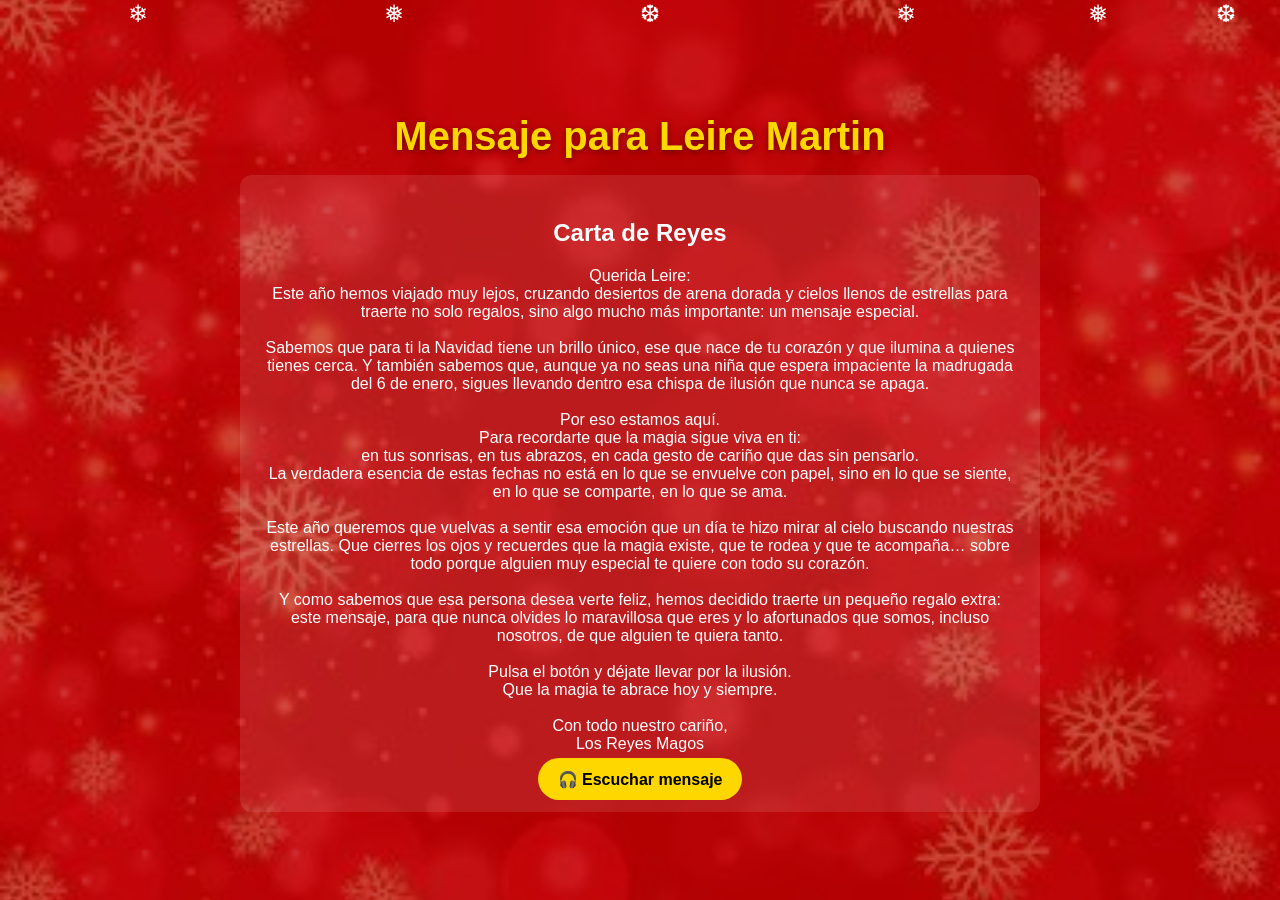
<file: index.html>
<!doctype html>
<html lang="es">
<head>
  <meta charset="utf-8" />
  <meta name="viewport" content="width=device-width, initial-scale=1" />
  <title>Mensaje para Leire Martin – Carta de Reyes</title>
  <link rel="stylesheet" href="styles.css" />
</head>
<body>
  <div class="overlay">
    <main class="container">
      <h1 class="title glow">Mensaje para Leire Martin</h1>
      <section class="card" aria-label="Carta de Reyes">
        <h2>Carta de Reyes</h2>
        <p>Querida Leire:<br />
        Este año hemos viajado muy lejos, cruzando desiertos de arena dorada y cielos llenos de estrellas para traerte no solo regalos, sino algo mucho más importante: un mensaje especial.<br /><br />
        Sabemos que para ti la Navidad tiene un brillo único, ese que nace de tu corazón y que ilumina a quienes tienes cerca. Y también sabemos que, aunque ya no seas una niña que espera impaciente la madrugada del 6 de enero, sigues llevando dentro esa chispa de ilusión que nunca se apaga.<br /><br />
        Por eso estamos aquí.<br />
        Para recordarte que la magia sigue viva en ti:<br />
        en tus sonrisas, en tus abrazos, en cada gesto de cariño que das sin pensarlo.<br />
        La verdadera esencia de estas fechas no está en lo que se envuelve con papel, sino en lo que se siente, en lo que se comparte, en lo que se ama.<br /><br />
        Este año queremos que vuelvas a sentir esa emoción que un día te hizo mirar al cielo buscando nuestras estrellas. Que cierres los ojos y recuerdes que la magia existe, que te rodea y que te acompaña… sobre todo porque alguien muy especial te quiere con todo su corazón.<br /><br />
        Y como sabemos que esa persona desea verte feliz, hemos decidido traerte un pequeño regalo extra: este mensaje, para que nunca olvides lo maravillosa que eres y lo afortunados que somos, incluso nosotros, de que alguien te quiera tanto.<br /><br />
        Pulsa el botón y déjate llevar por la ilusión.<br />
        Que la magia te abrace hoy y siempre.<br /><br />
        Con todo nuestro cariño,<br />
        Los Reyes Magos</p>
        <div class="actions">
          <a class="button" href="mensaje.html" aria-label="Escuchar mensaje especial">🎧 Escuchar mensaje</a>
        </div>
      </section>
    </main>
  </div>

  <div class="snowflakes" aria-hidden="true">
    <div class="snowflake">❄</div>
    <div class="snowflake">❅</div>
    <div class="snowflake">❆</div>
    <div class="snowflake">❄</div>
    <div class="snowflake">❅</div>
    <div class="snowflake">❆</div>
  </div>
</body>
</html>
</file>
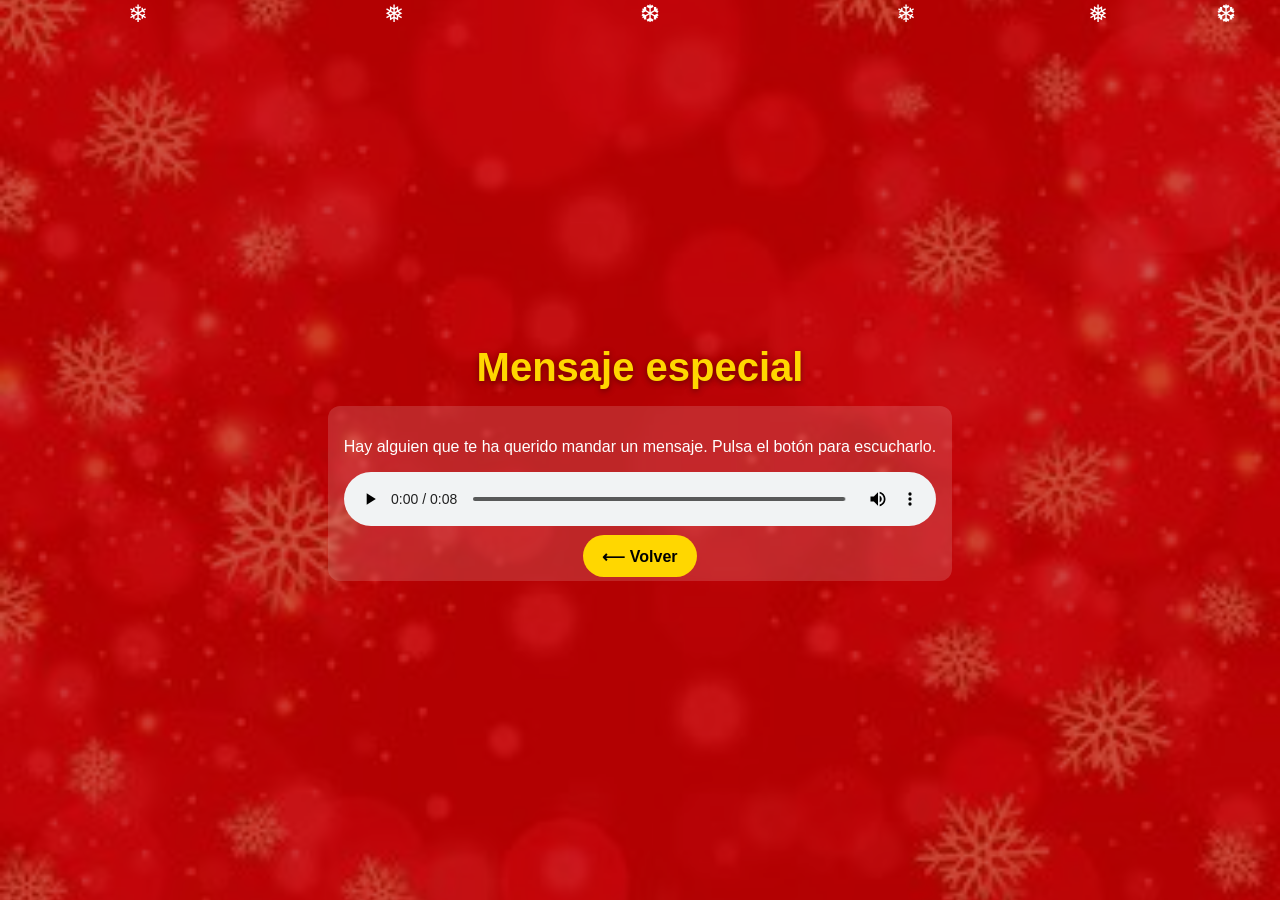
<file: mensaje.html>
<!doctype html>
<html lang="es">
<head>
  <meta charset="utf-8" />
  <meta name="viewport" content="width=device-width, initial-scale=1" />
  <title>Mensaje especial</title>
  <link rel="stylesheet" href="styles.css" />
  <style>
    .player {background: rgba(255,255,255,0.15); padding: 1rem; border-radius: 12px; backdrop-filter: blur(2px);} 
  </style>
</head>
<body>
  <div class="overlay">
    <main class="container">
      <h1 class="title glow">Mensaje especial</h1>
      <section class="card player" aria-label="Reproductor de audio">
        <p>Hay alguien que te ha querido mandar un mensaje. Pulsa el botón para escucharlo.</p>
        <audio id="audio" controls preload="metadata" style="width:100%">
          <source src="assets/mensajeL.mp3" type="audio/mpeg" />
          Tu navegador no puede reproducir el audio. Descárgalo <a href="assets/mensaje.mp3" download>desde aquí</a>.
        </audio>
        <div class="actions" style="margin-top:1rem">
          <a class="button" href="index.html" aria-label="Volver a la carta">⟵ Volver</a>
        </div>
      </section>
    </main>
  </div>
  <div class="snowflakes" aria-hidden="true">
    <div class="snowflake">❄</div>
    <div class="snowflake">❅</div>
    <div class="snowflake">❆</div>
    <div class="snowflake">❄</div>
    <div class="snowflake">❅</div>
    <div class="snowflake">❆</div>
  </div>
</body>
</html>
</file>
<file: styles.css>
body{margin:0;font-family:sans-serif;color:#fff;background:#b30000 url("assets/fondo-reyes.jpg") center/cover no-repeat fixed;overflow-x:hidden;}
.overlay{background:rgba(179,0,0,0.65);min-height:100vh;display:flex;align-items:center;justify-content:center;}
.container{max-width:800px;padding:2rem;text-align:center;}
.title{color:#ffd700;font-size:2.5rem;margin-bottom:1rem;text-shadow:0 2px 6px rgba(0,0,0,0.4);}
.glow{animation:glow 2s ease-in-out infinite alternate;}
@keyframes glow{from{text-shadow:0 0 10px #ffd700,0 0 20px #ffd700;}to{text-shadow:0 0 20px #fff,0 0 30px #ffd700;}}
.card{background:rgba(255,255,255,0.1);padding:1.5rem;border-radius:12px;}
.actions{margin-top:1rem;}
.button{background:#ffd700;color:#000;padding:0.8rem 1.2rem;border:none;border-radius:999px;cursor:pointer;text-decoration:none;font-weight:bold;}
.button:hover{filter:brightness(1.1);} .footer{margin-top:1rem;font-size:0.9rem;}
/* Copos cayendo */
.snowflakes{position:fixed;top:0;left:0;width:100%;height:100%;pointer-events:none;z-index:9999;}
.snowflake{position:absolute;color:#fff;font-size:1.5em;animation:snowfall 10s linear infinite;}
@keyframes snowfall{0%{transform:translateY(-10%);}100%{transform:translateY(100vh);}}
.snowflake:nth-child(1){left:10%;animation-delay:0s;}
.snowflake:nth-child(2){left:30%;animation-delay:2s;}
.snowflake:nth-child(3){left:50%;animation-delay:4s;}
.snowflake:nth-child(4){left:70%;animation-delay:1s;}
.snowflake:nth-child(5){left:85%;animation-delay:3s;}
.snowflake:nth-child(6){left:95%;animation-delay:5s;}
</file>
